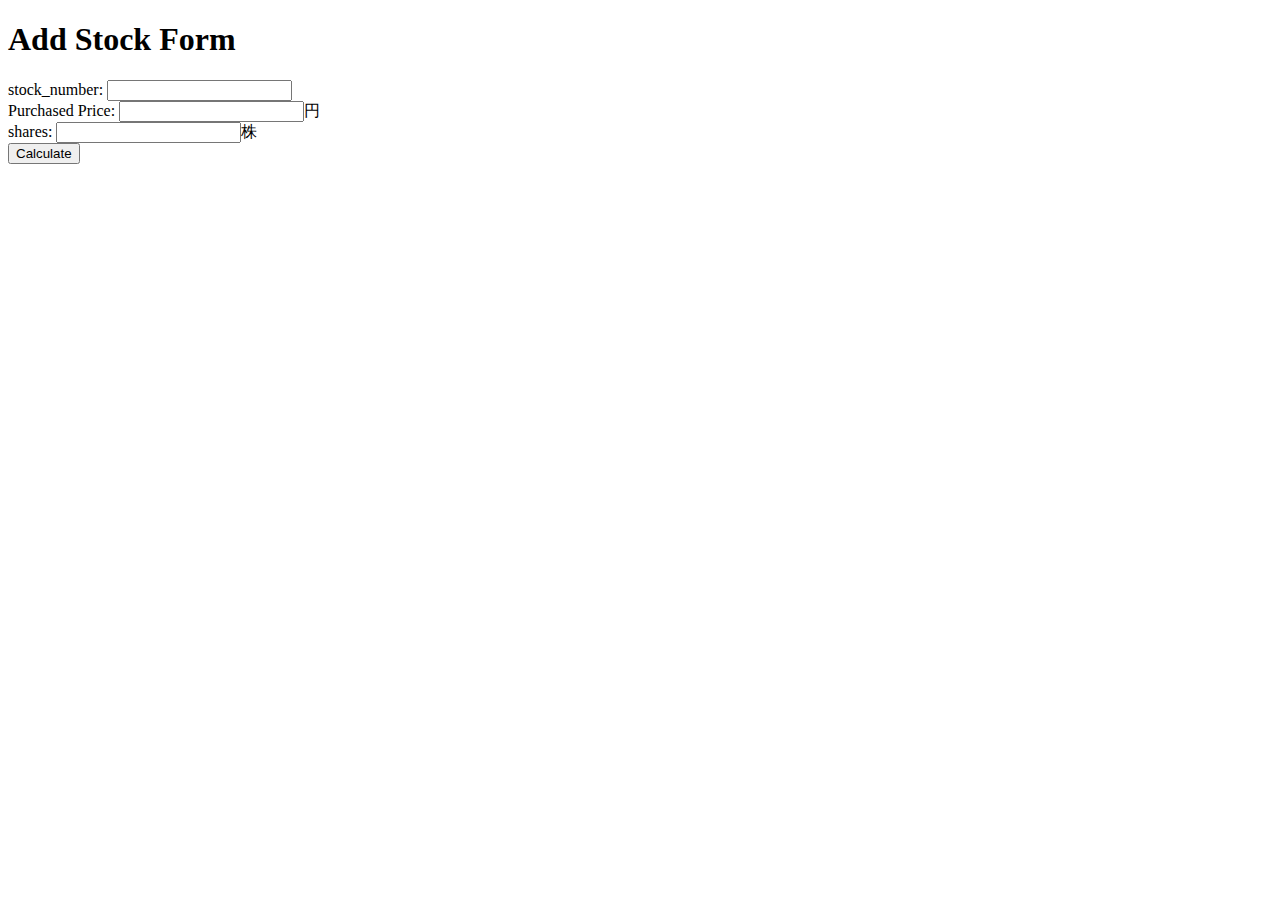
<file: templates/add_stock.html>
<!DOCTYPE html>
<html lang="en">
<head>
    <meta charset="UTF-8">
    <title>Add Stock</title>
</head>
<body>
    <h1>Add Stock Form</h1>
    <form method="post">
        stock_number: <input type="text" name="stock_number"><br>
        Purchased Price: <input type="text" name="purchased_price">円<br>
<!--        current_price: <input type="text" name="current_price">円<br>-->
        shares: <input type="text" name="shares">株<br>
<!--        dividend_per_share: <input type="text" name="dividend_per_share"><br>-->
        <input type="submit" value="Calculate">
    </form>
</body>
</html>
</file>
